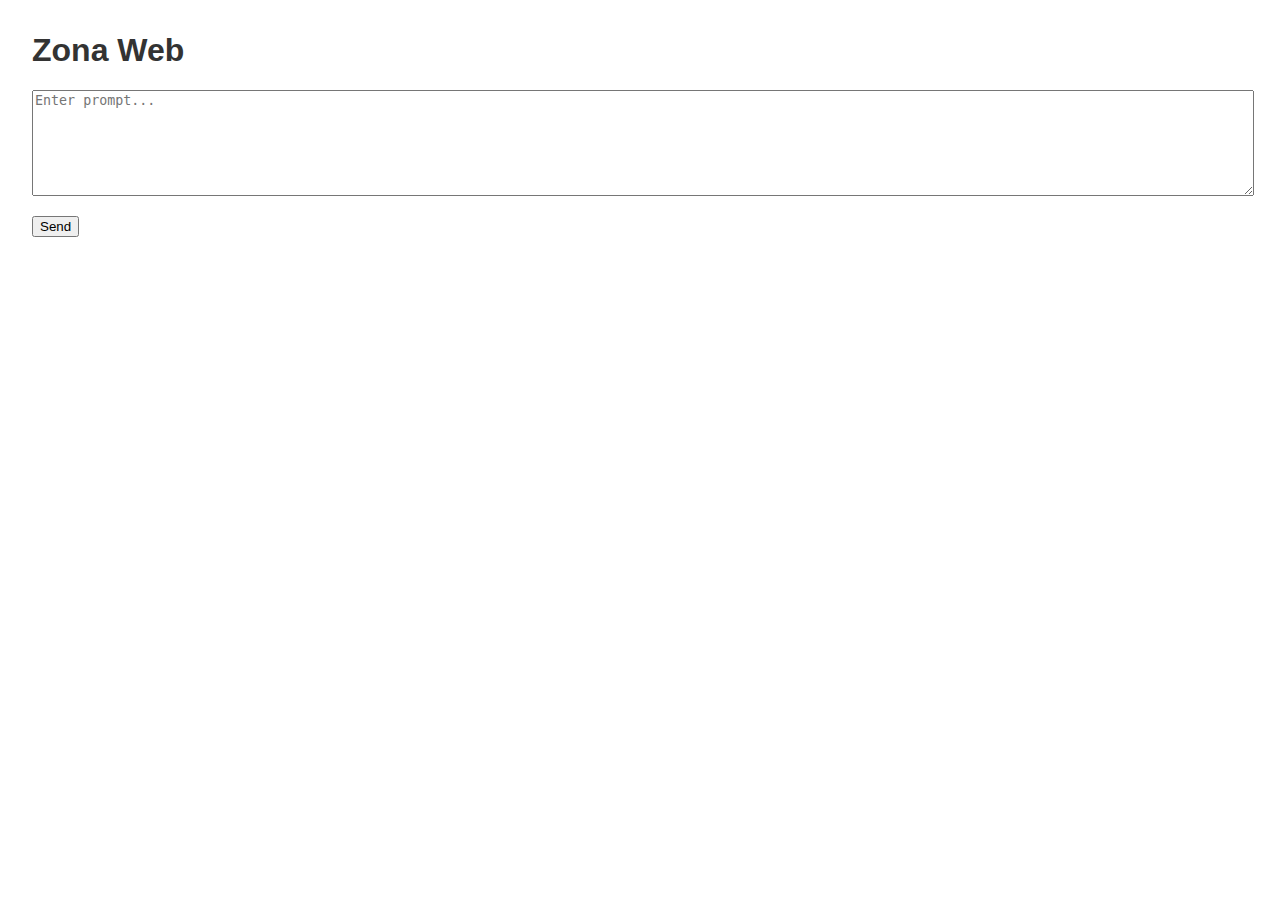
<file: web/index.html>
<!DOCTYPE html>
<html lang="en">
<head>
    <meta charset="UTF-8" />
    <title>Zona Web</title>
    <link rel="stylesheet" href="styles.css" />
</head>
<body>
    <h1>Zona Web</h1>
    <textarea id="prompt" placeholder="Enter prompt..."></textarea>
    <button id="send">Send</button>
    <pre id="result"></pre>
    <script src="script.js"></script>
</body>
</html>
</file>
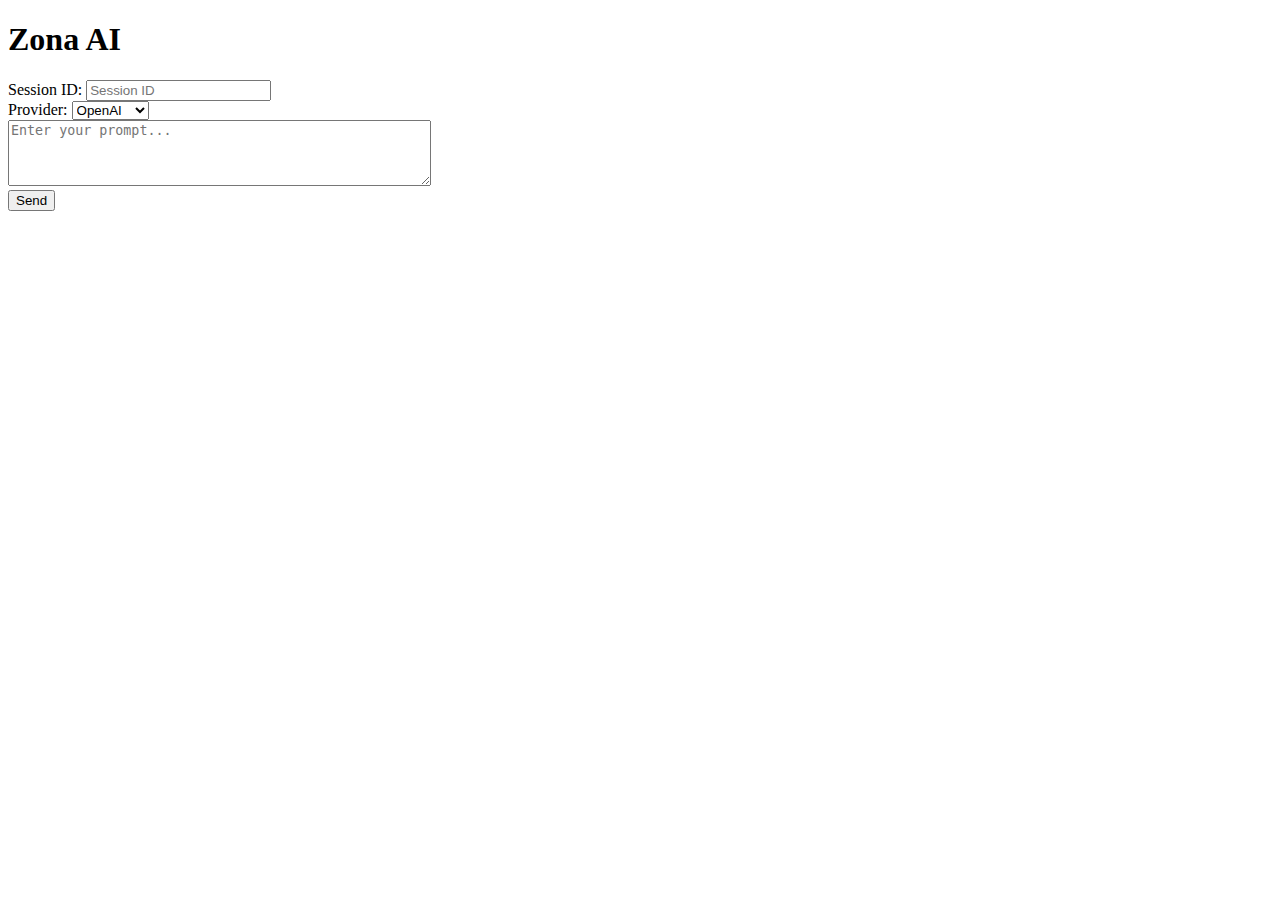
<file: app/static/index.html>
<!DOCTYPE html>
<html lang="en">
<head>
  <meta charset="UTF-8">
  <title>Zona AI Chat</title>
</head>
<body>
  <h1>Zona AI</h1>
  <label for="session_id">Session ID:</label>
  <input type="text" id="session_id" placeholder="Session ID"><br>

  <label for="provider">Provider:</label>
  <select id="provider">
    <option value="openai">OpenAI</option>
    <option value="gemini">Gemini</option>
    <option value="vertexai">Vertex AI</option>
  </select><br>

  <textarea id="prompt" rows="4" cols="50" placeholder="Enter your prompt..."></textarea><br>
  <button onclick="sendPrompt()">Send</button>
  <pre id="response"></pre>

  <script src="main.js"></script>
</body>
</html>
</file>
<file: web/styles.css>
body {
    font-family: Arial, sans-serif;
    margin: 2rem;
}

h1 {
    color: #333;
}

textarea {
    width: 100%;
    height: 100px;
    margin-bottom: 1rem;
}
</file>
